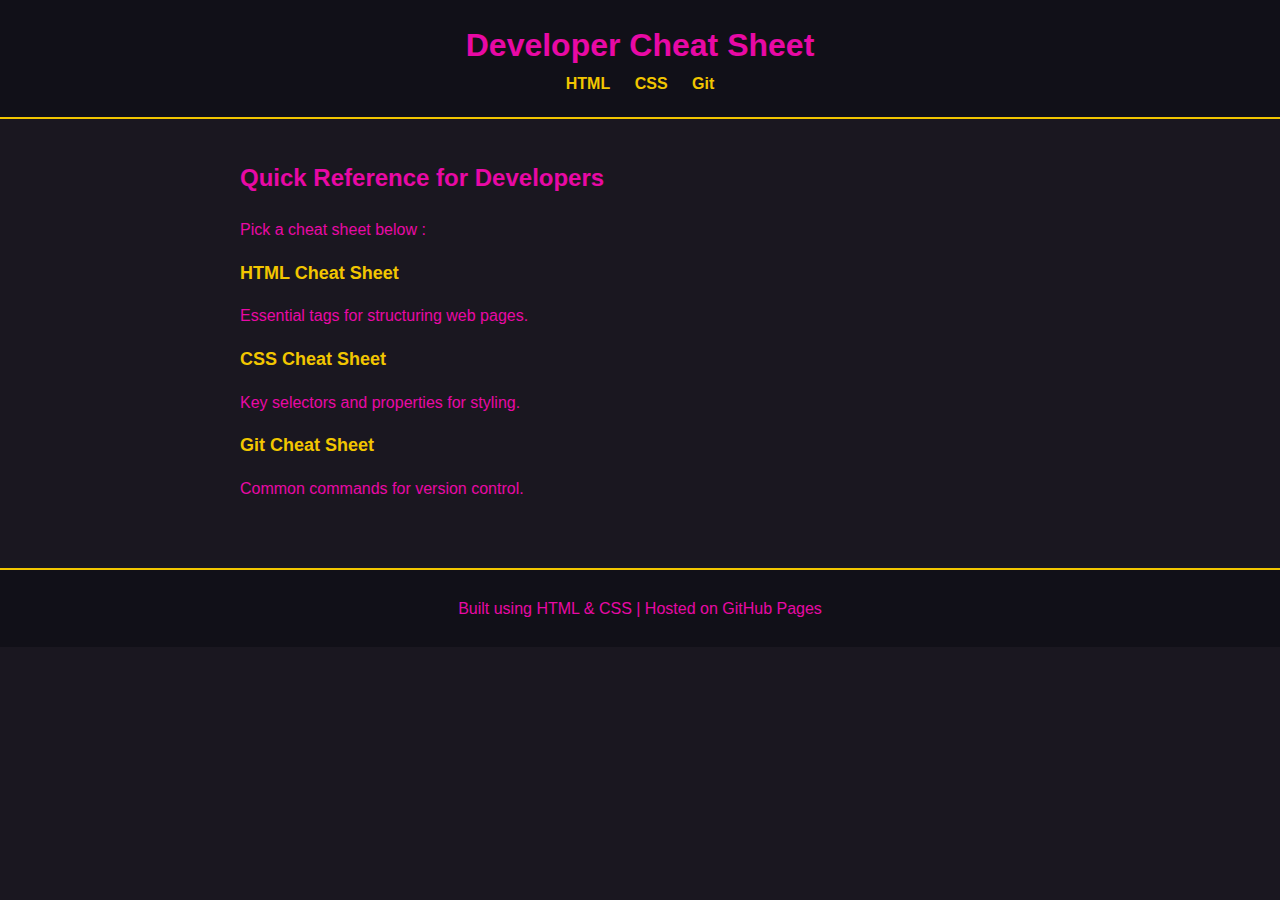
<file: index.html>
<!DOCTYPE html>
<html lang="en">
<head>
  <meta charset="UTF-8">
  <title>Developer Cheat Sheet</title>
  <link rel="stylesheet" href="style.css">
</head>
<body>
  <header>
    <h1>Developer Cheat Sheet</h1>
    <nav>
      <a href="html.html">HTML</a>
      <a href="css.html">CSS</a>
      <a href="git.html">Git</a>
    </nav>
  </header>

  <main>
    <h2>Quick Reference for Developers</h2>
    <p>Pick a cheat sheet below :</p>

    <section class="cheat-links">
      <a href="html.html">HTML Cheat Sheet</a>
      <p>Essential tags for structuring web pages.</p>

      <a href="css.html">CSS Cheat Sheet</a>
      <p>Key selectors and properties for styling.</p>

      <a href="git.html">Git Cheat Sheet</a>
      <p>Common commands for version control.</p>
    </section>
  </main>

  <footer>
    <p>Built using HTML & CSS | Hosted on GitHub Pages</p>
  </footer>
</body>
</html>
</file>
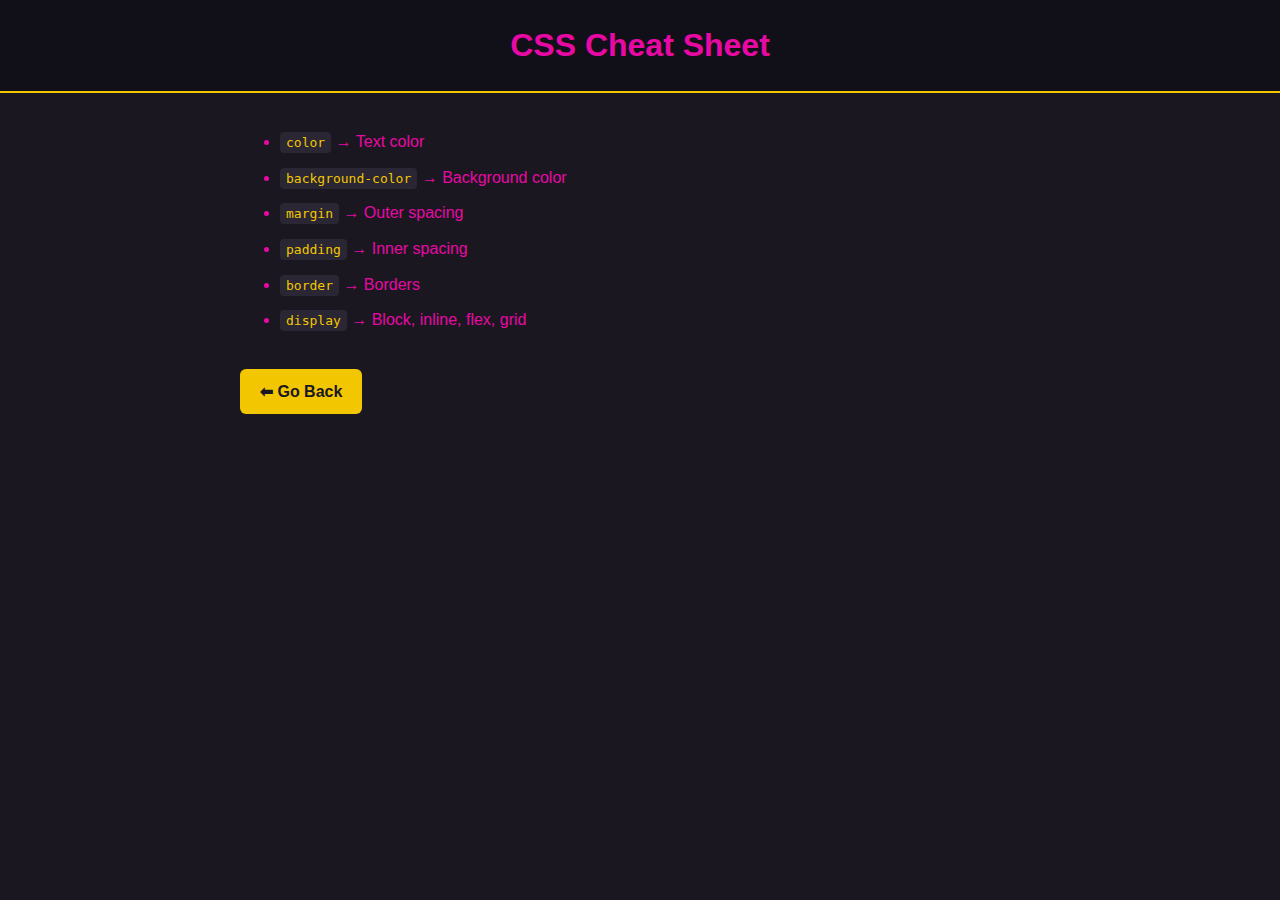
<file: css.html>
<!DOCTYPE html>
<html lang="en">
<head>
  <meta charset="UTF-8">
  <title>CSS Cheat Sheet</title>
  <link rel="stylesheet" href="style.css">
</head>
<body>
  <header>
    <h1>CSS Cheat Sheet</h1>
  </header>

  <main>
    <ul>
      <li><code>color</code> → Text color</li>
      <li><code>background-color</code> → Background color</li>
      <li><code>margin</code> → Outer spacing</li>
      <li><code>padding</code> → Inner spacing</li>
      <li><code>border</code> → Borders</li>
      <li><code>display</code> → Block, inline, flex, grid</li>
    </ul>

    <a href="index.html" class="back-btn">⬅ Go Back</a>
  </main>
</body>
</html>
</file>
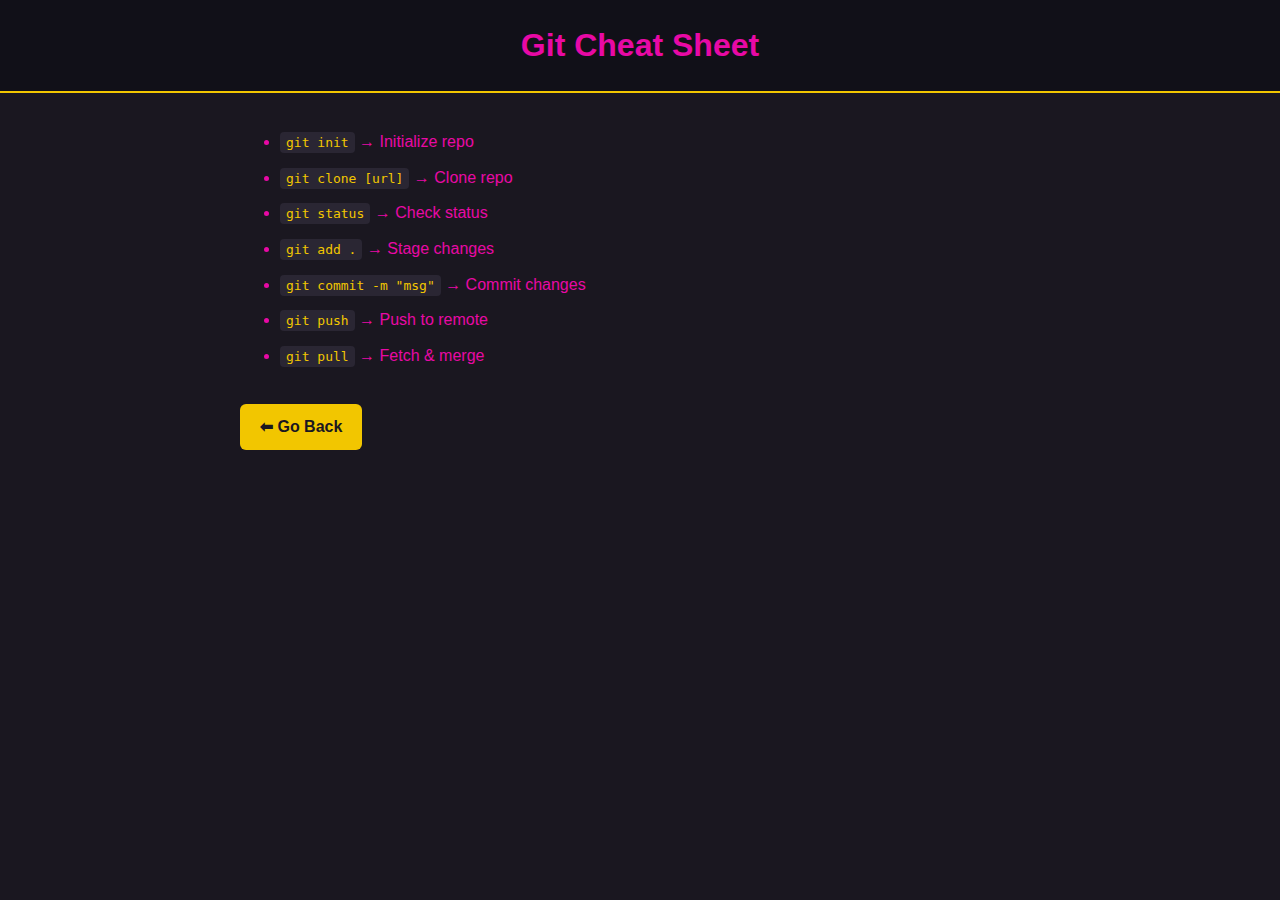
<file: git.html>
<!DOCTYPE html>
<html lang="en">
<head>
  <meta charset="UTF-8">
  <title>Git Cheat Sheet</title>
  <link rel="stylesheet" href="style.css">
</head>
<body>
  <header>
    <h1>Git Cheat Sheet</h1>
  </header>

  <main>
    <ul>
      <li><code>git init</code> → Initialize repo</li>
      <li><code>git clone [url]</code> → Clone repo</li>
      <li><code>git status</code> → Check status</li>
      <li><code>git add .</code> → Stage changes</li>
      <li><code>git commit -m "msg"</code> → Commit changes</li>
      <li><code>git push</code> → Push to remote</li>
      <li><code>git pull</code> → Fetch & merge</li>
    </ul>

    <a href="index.html" class="back-btn">⬅ Go Back</a>
  </main>
</body>
</html>
</file>
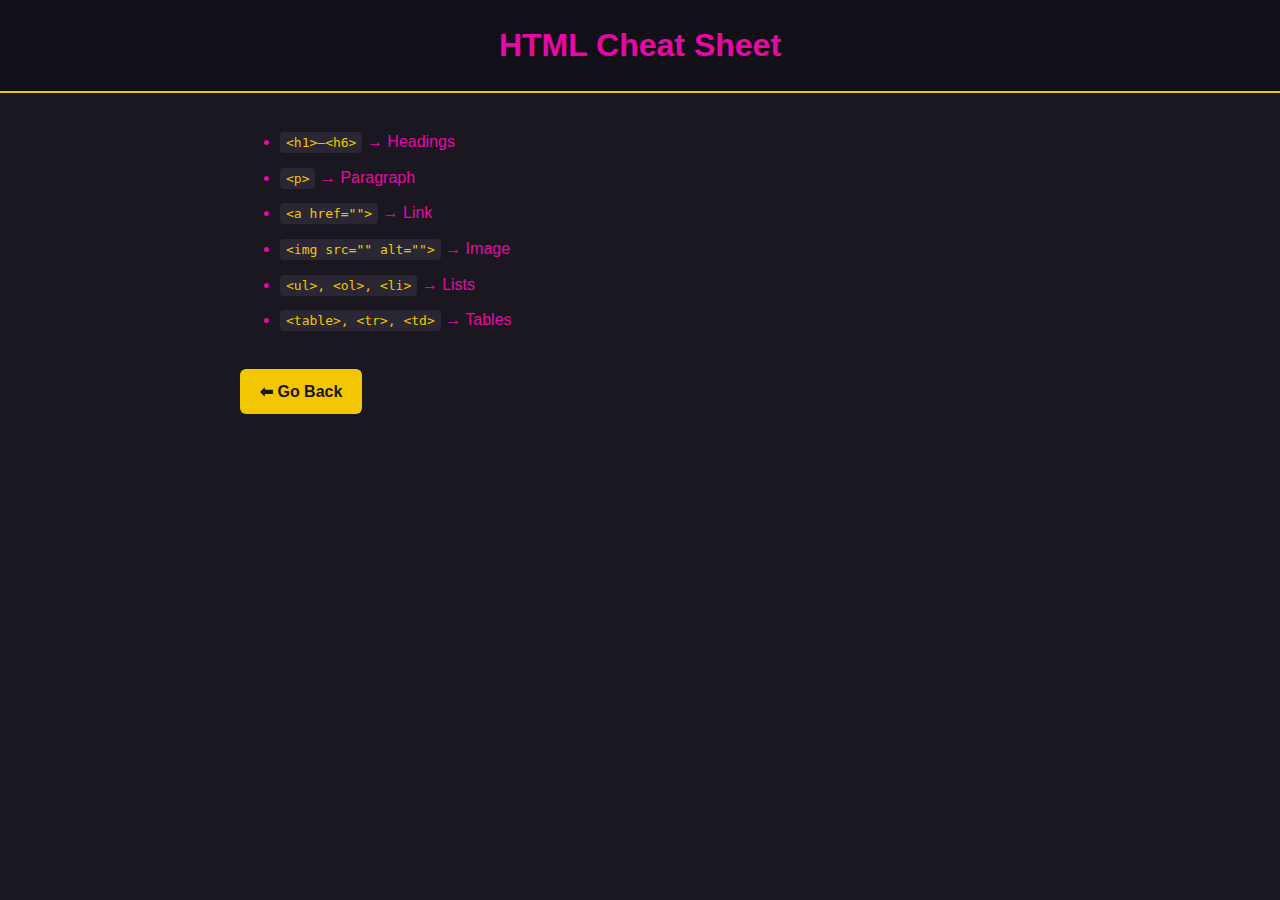
<file: html.html>
<!DOCTYPE html>
<html lang="en">
<head>
  <meta charset="UTF-8">
  <title>HTML Cheat Sheet</title>
  <link rel="stylesheet" href="style.css">
</head>
<body>
  <header>
    <h1>HTML Cheat Sheet</h1>
  </header>

  <main>
    <ul>
      <li><code>&lt;h1&gt;–&lt;h6&gt;</code> → Headings</li>
      <li><code>&lt;p&gt;</code> → Paragraph</li>
      <li><code>&lt;a href=""&gt;</code> → Link</li>
      <li><code>&lt;img src="" alt=""&gt;</code> → Image</li>
      <li><code>&lt;ul&gt;, &lt;ol&gt;, &lt;li&gt;</code> → Lists</li>
      <li><code>&lt;table&gt;, &lt;tr&gt;, &lt;td&gt;</code> → Tables</li>
    </ul>

    <a href="index.html" class="back-btn">⬅ Go Back</a>
  </main>
</body>
</html>
</file>
<file: style.css>
/* General */
body {
  font-family: Arial, sans-serif;
  line-height: 1.6;
  margin: 0;
  padding: 0;
  background: #1a1720; /* Dark theme background */
  color: #e809a5;      /* Neon pink text */
}

header {
  background: #111018;
  color: #e809a5;
  padding: 20px;
  text-align: center;
  border-bottom: 2px solid #f2c600;
}

header h1 {
  margin: 0;
}

nav a {
  color: #f2c600; /* Yellow links */
  text-decoration: none;
  margin: 0 10px;
  font-weight: bold;
}

nav a:hover {
  text-decoration: underline;
}

main {
  padding: 20px;
  max-width: 800px;
  margin: auto;
}

.cheat-links a {
  font-weight: bold;
  font-size: 18px;
  color: #f2c600; /* Yellow for links */
  text-decoration: none;
}

.cheat-links a:hover {
  text-decoration: underline;
}

ul li {
  margin-bottom: 10px;
}

code {
  background: #2a2633;
  padding: 3px 6px;
  border-radius: 4px;
  font-family: monospace;
  color: #f2c600; /* Yellow code text */
}

footer {
  background: #111018;
  color: #e809a5;
  text-align: center;
  padding: 10px;
  margin-top: 30px;
  border-top: 2px solid #f2c600;
}

/* Go Back button */
.back-btn {
  display: inline-block;
  margin-top: 20px;
  padding: 10px 20px;
  background: #f2c600; /* Yellow background */
  color: #1a1720;      /* Dark text for contrast */
  text-decoration: none;
  border-radius: 6px;
  font-weight: bold;
  transition: background 0.3s ease, transform 0.2s ease;
}

.back-btn:hover {
  background: #e0b800;
  transform: scale(1.05);
}
</file>
